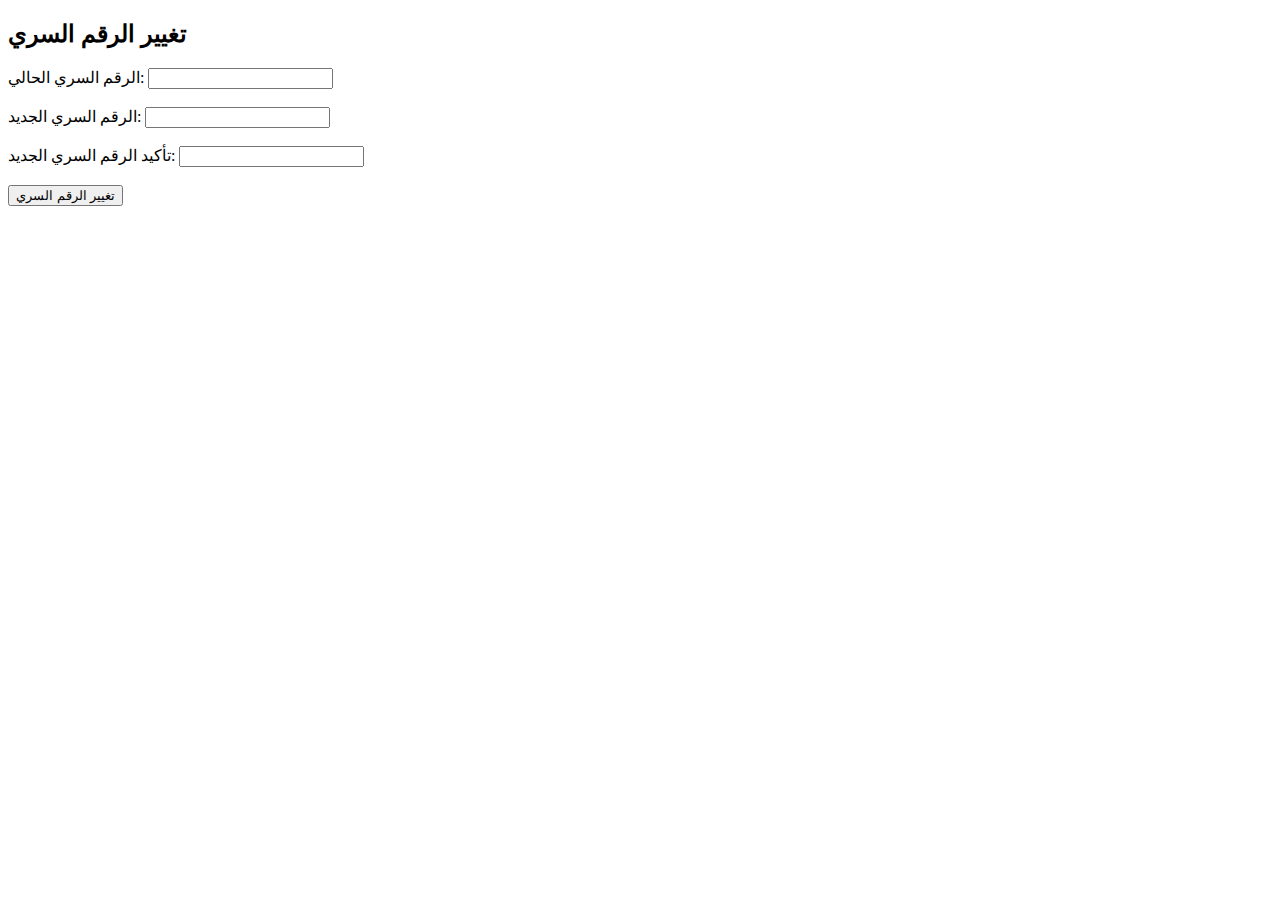
<file: changepassword.html>
<!DOCTYPE html>
<html lang="ar">
<head>
  <meta charset="UTF-8">
  <title>تغيير الرقم السري</title>
</head>
<body>
  <h2>تغيير الرقم السري</h2>
  <form id="change-password-form">
    <label for="current-password">الرقم السري الحالي:</label>
    <input type="password" id="current-password" required><br><br>

    <label for="new-password">الرقم السري الجديد:</label>
    <input type="password" id="new-password" required><br><br>

    <label for="confirm-password">تأكيد الرقم السري الجديد:</label>
    <input type="password" id="confirm-password" required><br><br>

    <button type="submit">تغيير الرقم السري</button>
  </form>

  <script>
    const scriptURL = "https://script.google.com/macros/s/AKfycbx4AOEzJl7NtiWeIpn5XAMP7VKXabRsdm-NSOSNI00TPffliqF2iigwClPqvFpdqhnerA/exec";

    document.getElementById("change-password-form").addEventListener("submit", function(e){
      e.preventDefault();

      const email = sessionStorage.getItem("email");
      const currentPassword = document.getElementById("current-password").value;
      const newPassword = document.getElementById("new-password").value;
      const confirmPassword = document.getElementById("confirm-password").value;

      if (!email) {
        alert("يرجى تسجيل الدخول أولاً.");
        window.location = "index.html";
        return;
      }

      if (newPassword !== confirmPassword) {
        alert("الرقم السري الجديد غير مطابق للتأكيد.");
        return;
      }

      const formData = new URLSearchParams();
      formData.append("action", "changePassword");
      formData.append("email", email);
      formData.append("currentPassword", currentPassword);
      formData.append("newPassword", newPassword);

      fetch(scriptURL, {
        method: "POST",
        headers: { "Content-Type": "application/x-www-form-urlencoded" },
        body: formData.toString()
      })
      .then(response => response.json())
      .then(result => {
        if(result.status === "success") {
          alert("تم تغيير الرقم السري بنجاح!");
          window.location = "index.html";
        } else {
          alert("خطأ: " + result.message);
        }
      })
      .catch(err => {
        console.error(err);
        alert("حدث خطأ أثناء الاتصال بالخادم.");
      });
    });
  </script>
</body>
</html>
</file>
